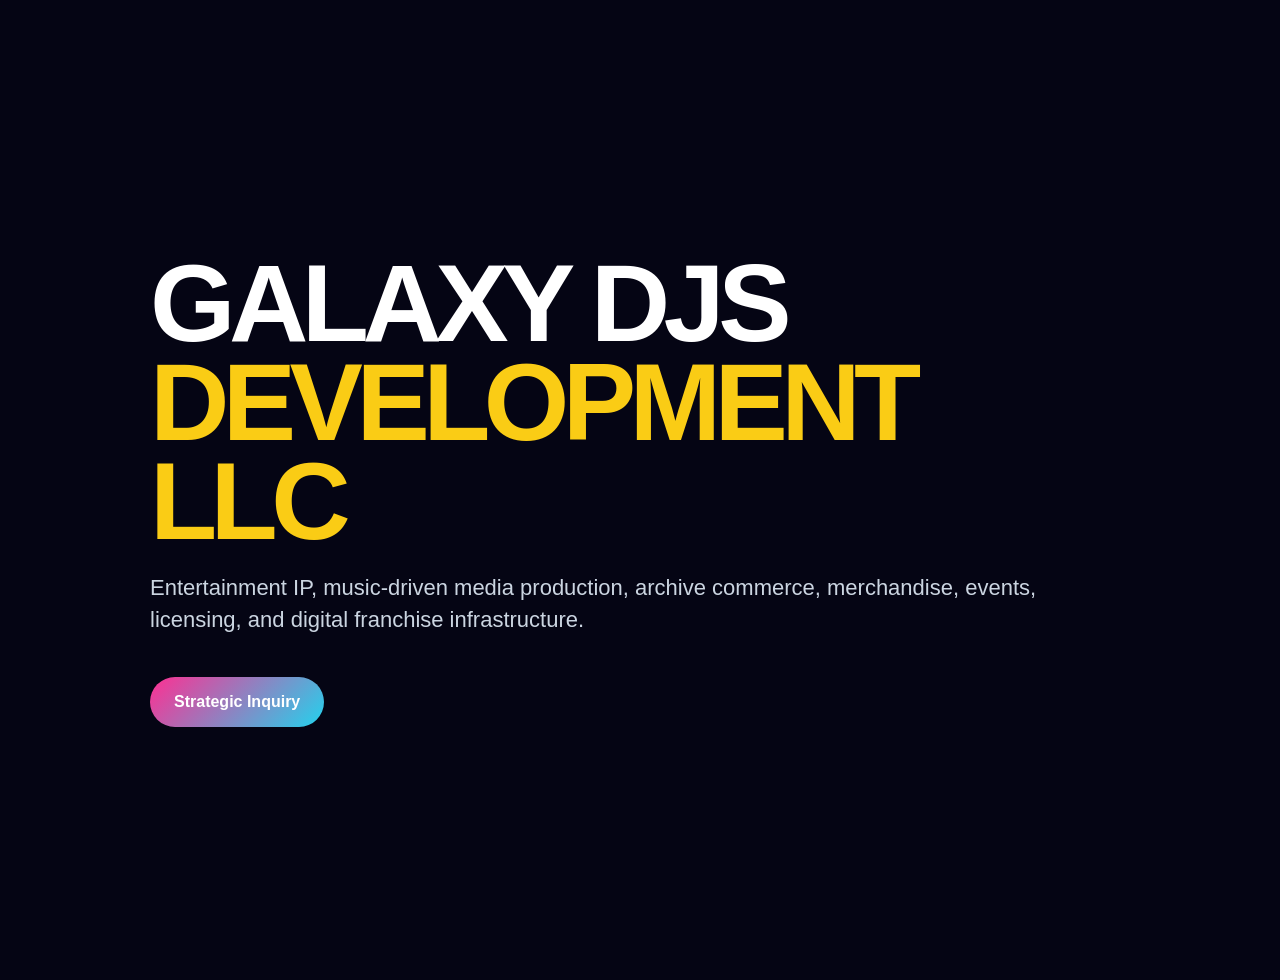
<file: index.html>
<!doctype html><html><head><meta charset="utf-8"><meta name="viewport" content="width=device-width,initial-scale=1"><title>Galaxy DJs Development LLC</title><style>body{margin:0;font-family:Arial,sans-serif;background:#050514;color:white}main{min-height:100vh;display:grid;place-items:center;padding:40px}section{max-width:980px}h1{font-size:clamp(48px,9vw,110px);line-height:.9;margin:0;text-transform:uppercase;letter-spacing:-.06em}p{font-size:22px;line-height:1.45;color:#cbd5e1}.gold{color:#facc15}.btn{display:inline-block;margin-top:20px;padding:16px 24px;border-radius:999px;background:linear-gradient(135deg,#ff2f92,#22d3ee);color:white;text-decoration:none;font-weight:900}</style></head><body><main><section><h1>Galaxy DJs<br><span class="gold">Development LLC</span></h1><p>Entertainment IP, music-driven media production, archive commerce, merchandise, events, licensing, and digital franchise infrastructure.</p><a class="btn" href="mailto:jayme.rosenthal@gmail.com">Strategic Inquiry</a></section></main></body></html>
</file>
